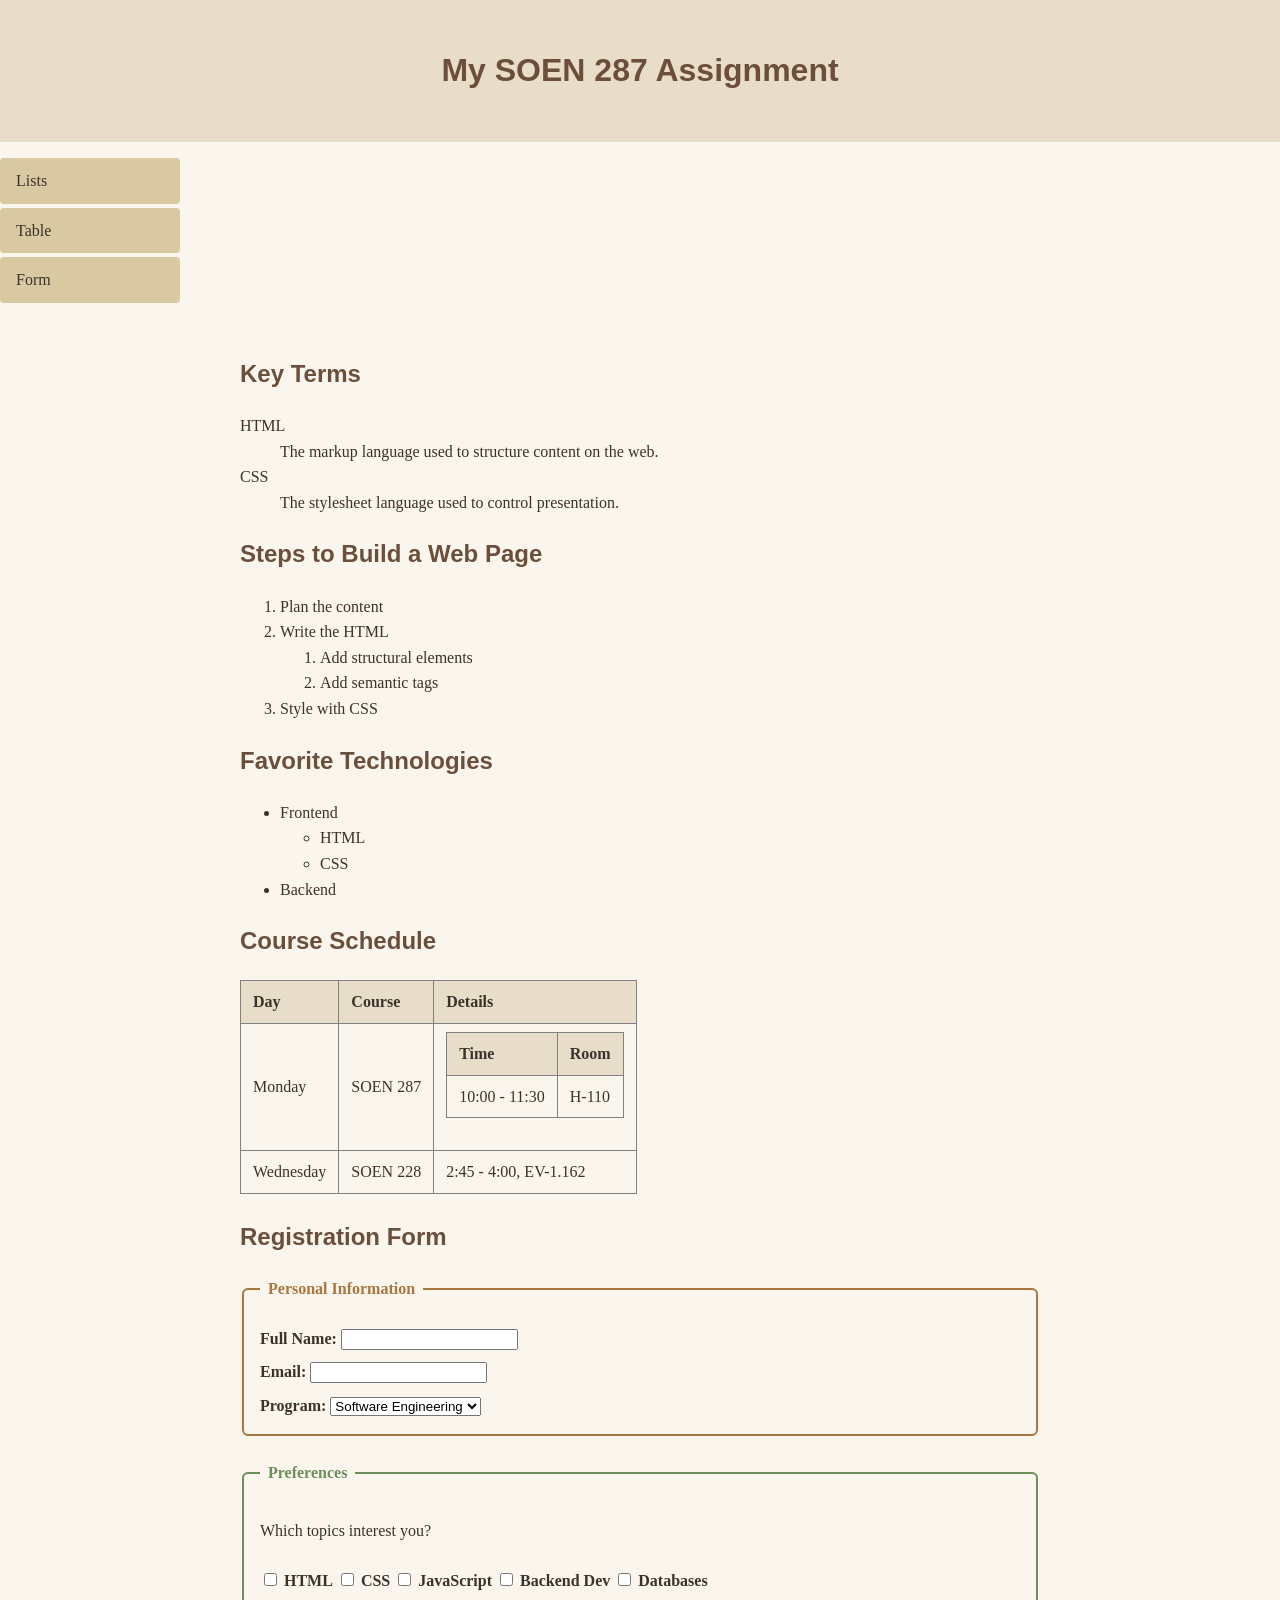
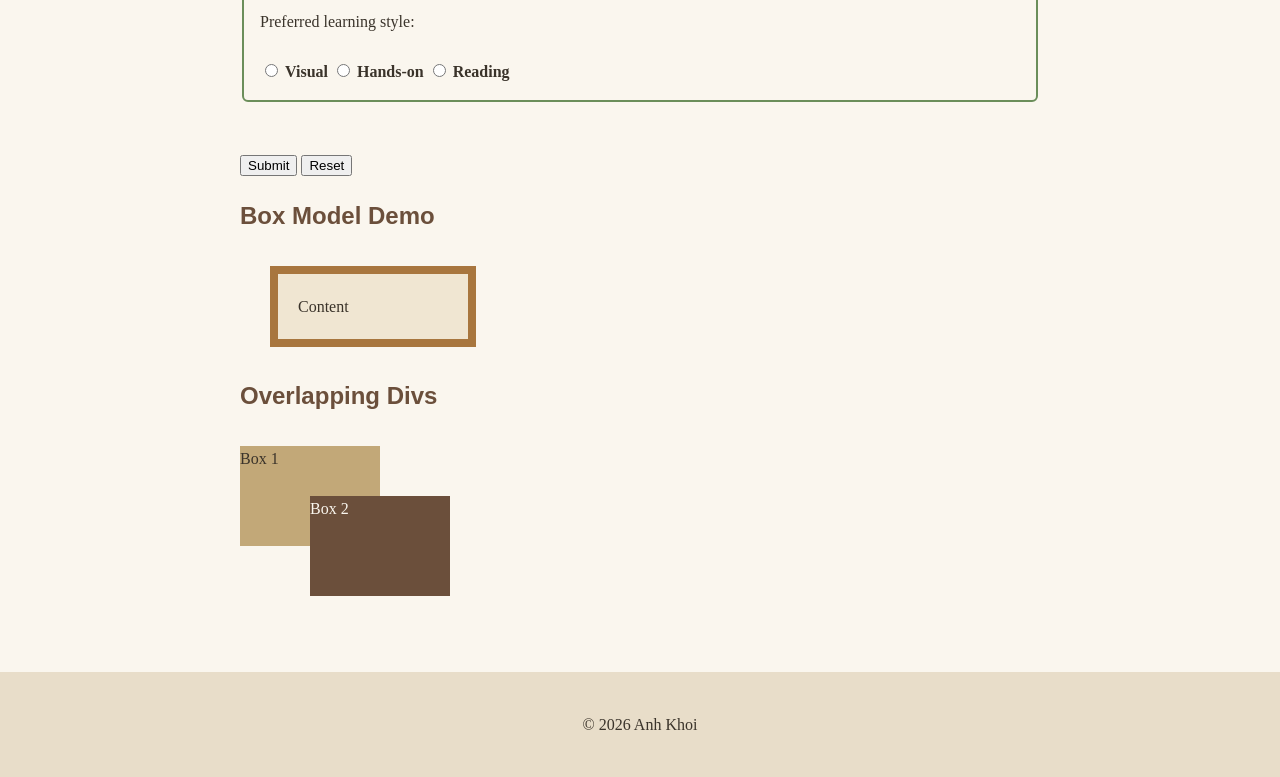
<file: index.html>
<!DOCTYPE html>
<html lang="en">

<head>
    <meta charset="UTF-8">
    <title>SOEN 287 - Assignment 1</title>
    <link rel="stylesheet" href="css/style.css">
</head>

<body>
    <header>
        <h1>My SOEN 287 Assignment</h1>
    </header>
<!-- Used <nav> because these links are the page's primary navigation, so screen readers can jump straight to them -->
    <nav>
        <ul>
            <li><a href="#lists">Lists</a></li>
            <li><a href="#table">Table</a></li>
            <li><a href="#form">Form</a></li>
        </ul>
    </nav>

    <main>
        <section id="lists">
            <h2>Key Terms</h2>
            <dl>
                <dt>HTML</dt>
                <dd>The markup language used to structure content on the web.</dd>
                <dt>CSS</dt>
                <dd>The stylesheet language used to control presentation.</dd>
            </dl>
            <h2>Steps to Build a Web Page</h2>
            <ol>
                <li>Plan the content</li>
                <li>Write the HTML
                    <ol>
                        <li>Add structural elements</li>
                        <li>Add semantic tags</li>
                    </ol>
                </li>
                <li>Style with CSS</li>
            </ol>
            <h2>Favorite Technologies</h2>
            <ul>
                <li>Frontend
                    <ul>
                        <li>HTML</li>
                        <li>CSS</li>
                    </ul>
                </li>
                <li>Backend</li>
            </ul>
        </section>
        <section id="table">
            <h2>Course Schedule</h2>
            <table border="1">
                <tr>
                    <th>Day</th>
                    <th>Course</th>
                    <th>Details</th>
                </tr>
                <tr>
                    <td>Monday</td>
                    <td>SOEN 287</td>
                    <td>
            <!-- Nested a second table inside this cell because the time and room only describe Monday's SOEN 287 row -->
                        <table border="1">
                            <tr>
                                <th>Time</th>
                                <th>Room</th>
                            </tr>
                            <tr>
                                <td>10:00 - 11:30</td>
                                <td>H-110</td>
                            </tr>
                        </table>
                    </td>
                </tr>
                <tr>
                    <td>Wednesday</td>
                    <td>SOEN 228</td>
                    <td>2:45 - 4:00, EV-1.162</td>
                </tr>
            </table>
        </section>
        <section id="form">
            <h2>Registration Form</h2>
            <form action="#" method="get">
            <!-- Used <fieldset> with a <legend> to group related inputs, so screen readers announce which group each field belongs to -->
                <fieldset>
                    <legend>Personal Information</legend>
                <!-- Linked each <label> to its input with for/id so clicking the label focuses the field and screen readers read it aloud --> 
                    <label for="fullname">Full Name:</label>
                    <input type="text" id="fullname" name="fullname"><br>

                    <label for="email">Email:</label>
                    <input type="email" id="email" name="email"><br>

                    <label for="program">Program:</label>
                    <select id="program" name="program">
                        <option value="soen">Software Engineering</option>
                        <option value="comp">Computer Science</option>
                        <option value="elec">Electrical Engineering</option>
                    </select><br>

                </fieldset>

                <fieldset>
                    <legend>Preferences</legend>

                    <p>Which topics interest you?</p>
                    <input type="checkbox" id="html" name="interests" value="html">
                    <label for="html">HTML</label>

                    <input type="checkbox" id="css" name="interests" value="css">
                    <label for="css">CSS</label>

                    <input type="checkbox" id="js" name="interests" value="js">
                    <label for="js">JavaScript</label>

                    <input type="checkbox" id="backend" name="interests" value="backend">
                    <label for="backend">Backend Dev</label>

                    <input type="checkbox" id="db" name="interests" value="db">
                    <label for="db">Databases</label>
                    <br>

                    <p>Preferred learning style:</p>
                    <input type="radio" id="visual" name="learning" value="visual">
                    <label for="visual">Visual</label>

                    <input type="radio" id="handson" name="learning" value="handson">
                    <label for="handson">Hands-on</label>

                    <input type="radio" id="reading" name="learning" value="reading">
                    <label for="reading">Reading</label>

                </fieldset>

                <br>
                <input type="submit" value="Submit">
                <input type="reset" value="Reset">

            </form>
        </section>
        <section id="css-demo">
            <h2>Box Model Demo</h2>
            <div class="box-demo">Content</div>

            <h2>Overlapping Divs</h2>
            <div class="overlap-container">
                <div class="overlap-box-1">Box 1</div>
                <div class="overlap-box-2">Box 2</div>
            </div>
        </section>
    </main>

    <footer>
        <p>&copy; 2026 Anh Khoi</p>
    </footer>

</body>

</html>
</file>
<file: css/style.css>
/* ===== Base & Typography ===== */
body {
  font-family: Georgia, 'Times New Roman', serif;
  background-color: #faf6ee;
  color: #3a332a;
  margin: 0;
  padding: 0;
  line-height: 1.6;
}

header, footer {
  background-color: #e8ddc9;
  text-align: center;
  padding: 1.5rem;
}

h1, h2 {
  font-family: 'Trebuchet MS', sans-serif;
  color: #6b4f3b;
}

main {
  max-width: 800px;
  margin: 0 auto;
  padding: 1rem 2rem;
}

/* ===== A4: Vertical nav bar with :hover and active state ===== */
nav ul {
  list-style: none;
  padding: 0;
  width: 180px;
}

nav li {
  margin-bottom: 4px;
}

nav a {
  display: block;
  padding: 10px 16px;
  background-color: #d8c9a3;
  color: #3a332a;
  text-decoration: none;
  border-radius: 4px;
}

nav a:hover {
  background-color: #c2a878;
}

nav a.active {
  background-color: #6b4f3b;
  color: #faf6ee;
  font-weight: bold;
}

/* ===== A4: Form styling — fieldsets, legends, labels ===== */
fieldset {
  margin-bottom: 1.5rem;
  padding: 1rem;
  border-radius: 6px;
}

fieldset:nth-of-type(1) {
  border: 2px solid #a8763e;
}
fieldset:nth-of-type(1) legend {
  color: #a8763e;
}

fieldset:nth-of-type(2) {
  border: 2px solid #6b8e5a;
}
fieldset:nth-of-type(2) legend {
  color: #6b8e5a;
}

legend {
  font-weight: bold;
  padding: 0 8px;
}

label {
  font-weight: bold;
  display: inline-block;
  margin-top: 8px;
}

/* ===== A4: Box-model demo ===== */
.box-demo {
  width: 150px;
  background-color: #f0e6d2;
  margin: 30px;
  border: 8px solid #a8763e;
  padding: 20px;
}

/* ===== A4: Overlapping divs using positioning ===== */
.overlap-container {
  position: relative;
  height: 180px;
  margin: 30px 0;
}

.overlap-box-1 {
  position: absolute;
  top: 0;
  left: 0;
  width: 140px;
  height: 100px;
  background-color: #c2a878;
  z-index: 1;
}

.overlap-box-2 {
  position: absolute;
  top: 50px;
  left: 70px;
  width: 140px;
  height: 100px;
  background-color: #6b4f3b;
  color: #faf6ee;
  z-index: 2;
}

/* ===== Table ===== */
table {
  border-collapse: collapse;
  margin-bottom: 1.5rem;
}

th, td {
  padding: 8px 12px;
  text-align: left;
}

th {
  background-color: #e8ddc9;
}
</file>
